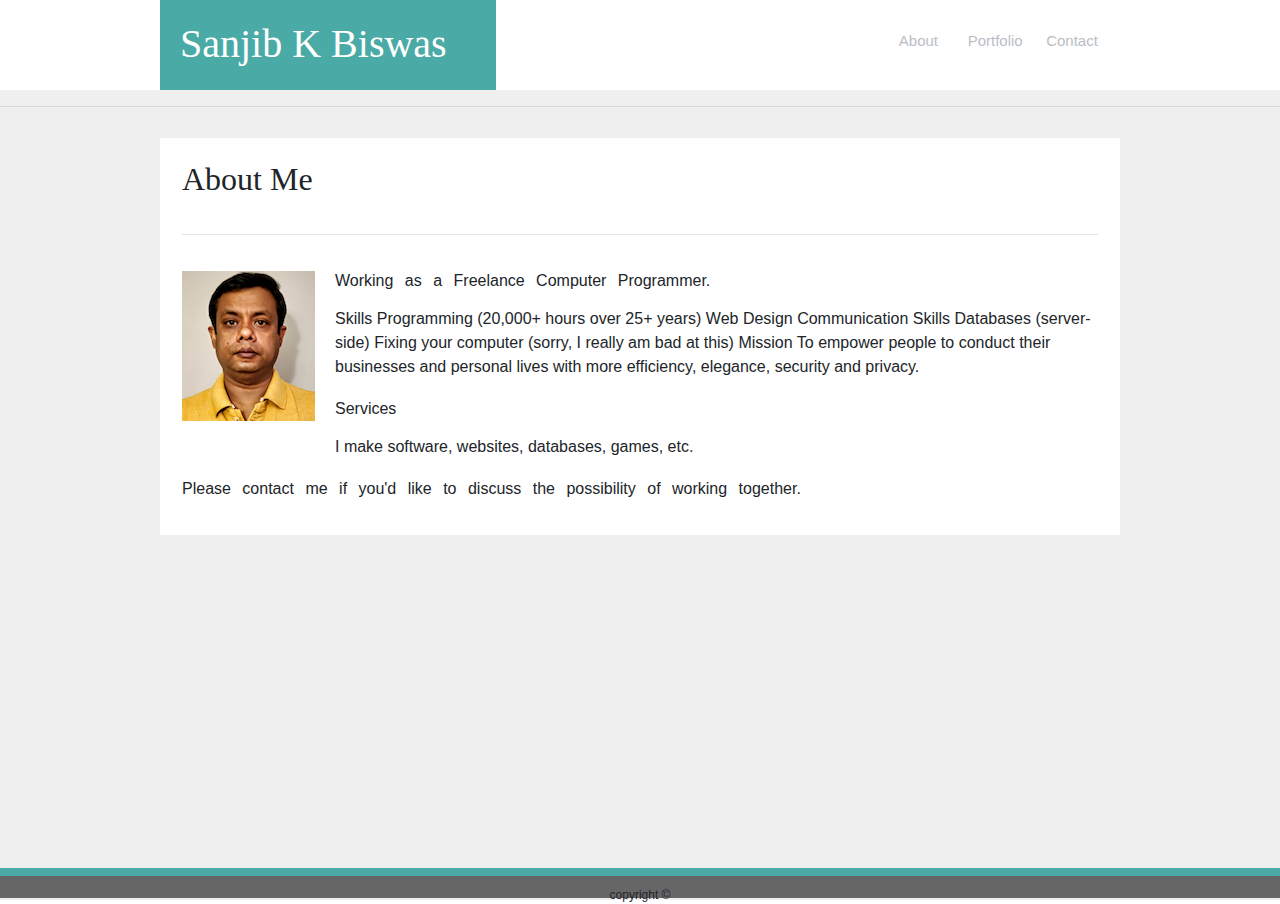
<file: index.html>
<!DOCTYPE html>
<html>
<head>
<meta name="viewport" content="width=device-width, initial-scale=1.0">
<style>
* {
  box-sizing: border-box;
  padding:0;
  margin:0;
}
</style>
<link rel="stylesheet" href="assets/css/style.css">
<link rel="stylesheet" href="https://stackpath.bootstrapcdn.com/bootstrap/4.3.1/css/bootstrap.min.css" integrity="sha384-ggOyR0iXCbMQv3Xipma34MD+dH/1fQ784/j6cY/iJTQUOhcWr7x9JvoRxT2MZw1T" crossorigin="anonymous">

</head>
<body>

<div class="content">
<div class="top">
   <div class="header">
  	<div class="left">
    		<h1>Sanjib K Biswas</h1>
  	</div>

  	<div class="right">
    		<a class="menu" href="index.html">About</a>
    		<a class="menu" href="portfolio.html">Portfolio</a>
    		<a class="menu" href="contact.html">Contact</a>
  	</div>    
  </div>
  
</div>
<hr>

<div class="middle">
  <div class="main">
    <div class="bodycontent">
      <h2>About Me</h2>
	<hr>
      <p><img src="assets/images/sanpic.png" alt="pic" class="imgp">Working as a Freelance Computer Programmer.</p>
        Skills
        Programming (20,000+ hours over 25+ years)
        Web Design
        Communication Skills
        Databases (server-side)
        Fixing your computer (sorry, I really am bad at this)
        Mission
        To empower people to conduct their businesses and personal lives with more efficiency, elegance, security and privacy.
        
        <p>Services</p>
        I make software, websites, databases, games, etc.
        
        <p>Please contact me if you'd like to discuss the possibility of working together.</p>
        
    </div>
  </div>
</div>
</div 

<div class="bottom">
	<div class="footer">
		<div class="copyright">copyright &copy</div>
	</div>
</div>

</body>
</html>
</file>
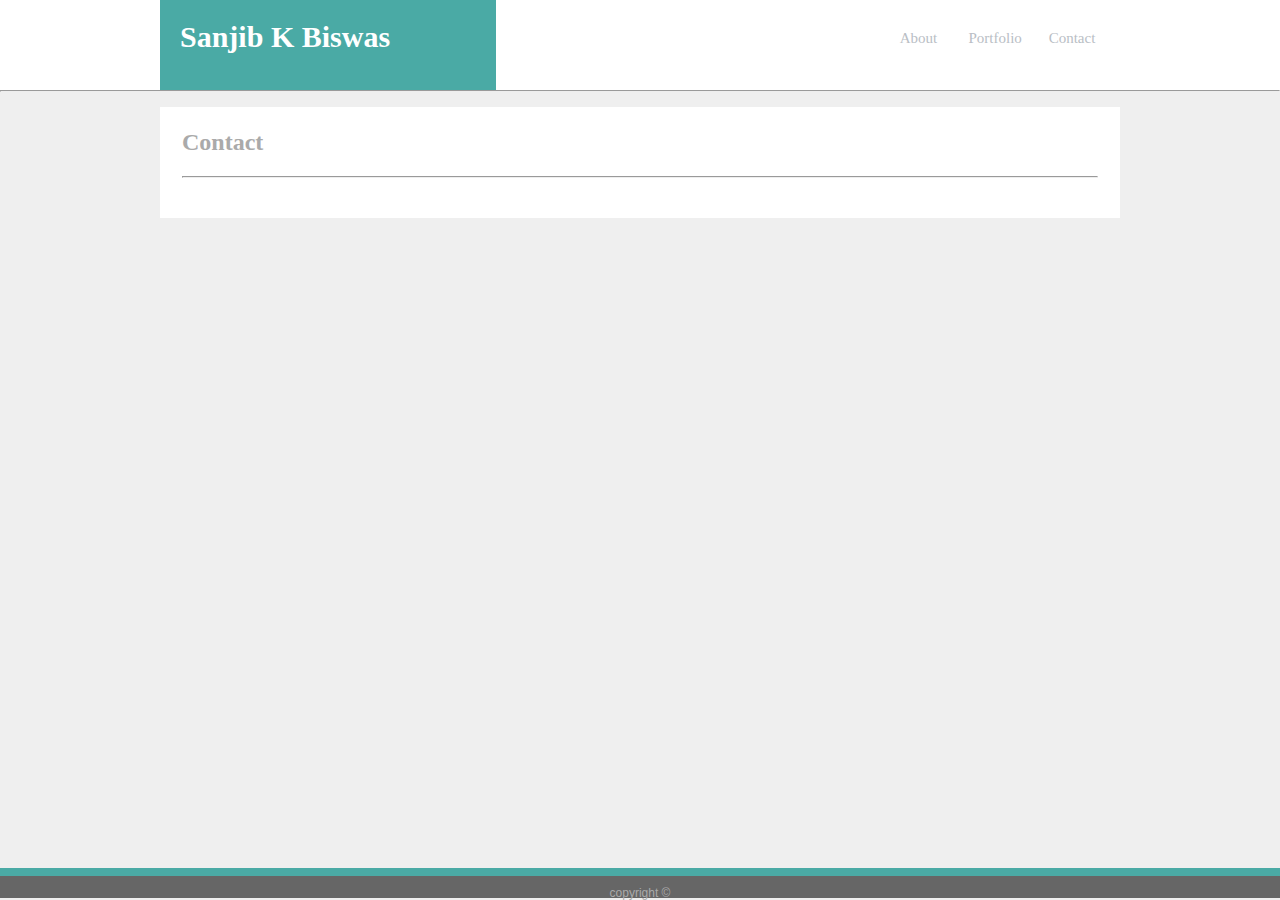
<file: contact.html>
<!DOCTYPE html>
<html>
<head>
<meta name="viewport" content="width=device-width, initial-scale=1.0">
<style>
* {
  box-sizing: border-box;
  padding:0;
  margin:0;
}
</style>
<link rel="stylesheet" href="assets/css/style.css">
</head>
<body>

<div class="content">
<div class="top">
   <div class="header">
  	<div class="left">
    		<h1>Sanjib K Biswas</h1>
  	</div>

  	<div class="right">
    		<a class="menu" href="index.html">About</a>
    		<a class="menu" href="portfolio.html">Portfolio</a>
    		<a class="menu" href="contact.html">Contact</a>
  	</div>    
  </div>
  
</div>
<hr>

<div class="middle">
  <div class="main">
    <div class="bodycontent">
      <h2>Contact</h2>
	<hr>
      <p>


      </p>
    </div>
  </div>
</div>
</div>


<div class="bottom">
	<div class="footer">
		<div class="copyright">copyright &copy</div>
	</div>
</div>

</body>
</html>
</file>
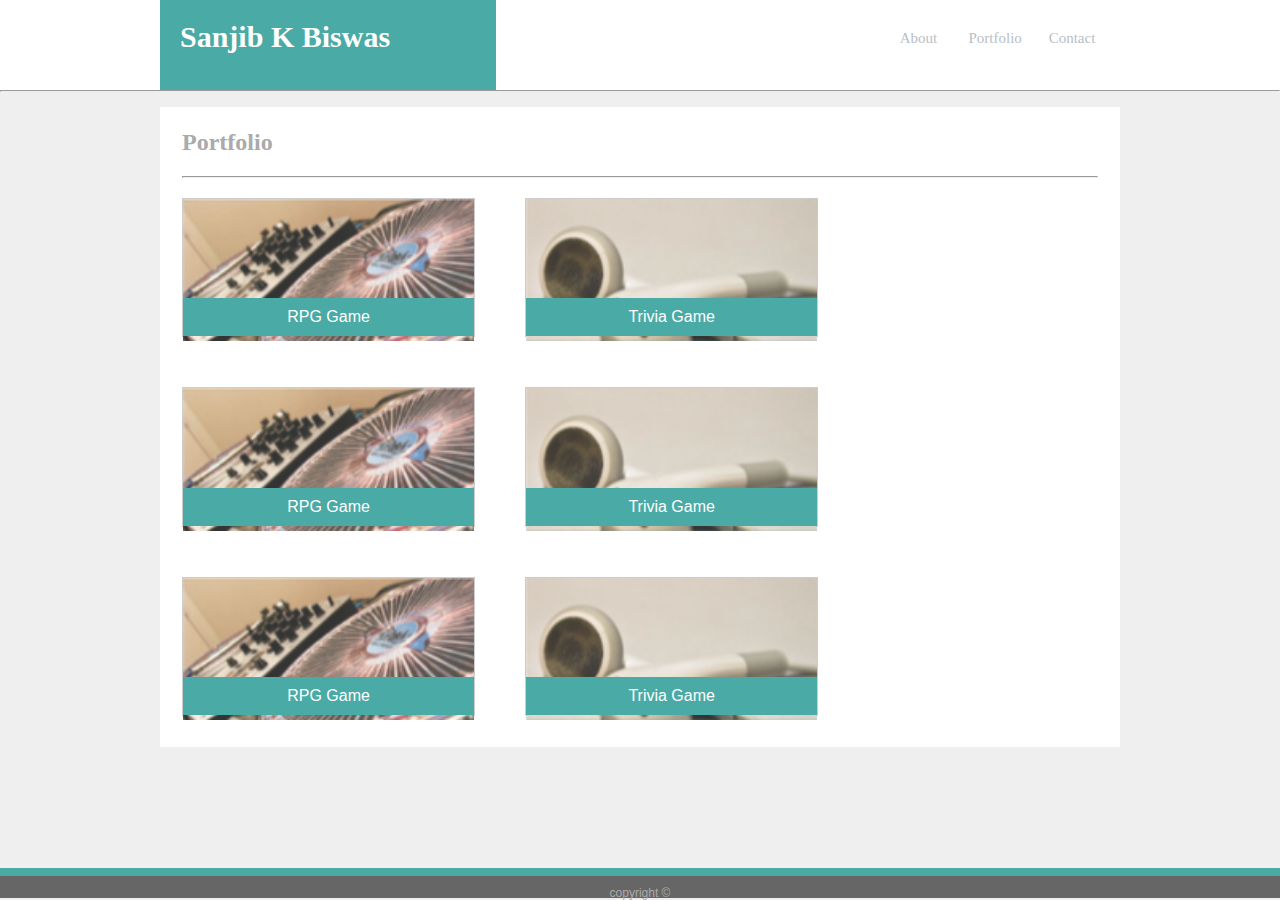
<file: portfolio.html>
<!DOCTYPE html>
<html>
<head>
<meta name="viewport" content="width=device-width, initial-scale=1.0">
<style>
* {
  box-sizing: border-box;
  padding:0;
  margin:0;
}
</style>
<link rel="stylesheet" href="assets/css/style.css">
</head>
<body>

<div class="content">
<div class="top">
   <div class="header">
  	<div class="left">
    		<h1>Sanjib K Biswas</h1>
  	</div>

  	<div class="right">
    		<a class="menu" href="index.html">About</a>
    		<a class="menu" href="portfolio.html">Portfolio</a>
    		<a class="menu" href="contact.html">Contact</a>
  	</div>    
  </div>
  
</div>
<hr>

<div class="middle">
  <div class="mainportfolio">
    <div class="bodycontent">
      <h2>Portfolio</h2>
	<hr>
         <div class="portfolio">
  		<a target="_blank" href="assets/images/RPG Game.png">
    		<img src="assets/images/RPG Game.png" alt="RPG Game" width="600" height="400">
  		</a>
  		<div class="imgcaption">RPG Game</div>
	</div>

        <div class="portfolio">
  		<a target="_blank" href="assets/images/Trivia Game.png">
    		<img src="assets/images/Trivia Game.png" alt="Trivia Game" width="600" height="400">
  		</a>
  		<div class="imgcaption">Trivia Game</div>
	</div>
        <div class="portfolio">
  		<a target="_blank" href="assets/images/RPG Game.png">
    		<img src="assets/images/RPG Game.png" alt="RPG Game" width="600" height="400">
  		</a>
  		<div class="imgcaption">RPG Game</div>
	</div>

        <div class="portfolio">
  		<a target="_blank" href="assets/images/Trivia Game.png">
    		<img src="assets/images/Trivia Game.png" alt="Trivia Game" width="600" height="400">
  		</a>
  		<div class="imgcaption">Trivia Game</div>
	</div>
        <div class="portfolio">
  		<a target="_blank" href="assets/images/RPG Game.png">
    		<img src="assets/images/RPG Game.png" alt="RPG Game" width="600" height="400">
  		</a>
  		<div class="imgcaption">RPG Game</div>
	</div>

        <div class="portfolio">
  		<a target="_blank" href="assets/images/Trivia Game.png">
    		<img src="assets/images/Trivia Game.png" alt="Trivia Game" width="600" height="400">
  		</a>
  		<div class="imgcaption">Trivia Game</div>
	</div>
    </div>
  </div>
</div>
</div>



<div class="bottom">
	<div class="footer">
		<div class="copyright">copyright &copy</div>
	</div>
</div>

</body>
</html>
</file>
<file: assets/css/style.css>
<style>
* {
  box-sizing: border-box;
  padding:0;
  margin:0;
}
html, body {
  height: 100%;
  font-family:Verdana;
  color:#aaaaaa;
  margin: 0;
}
.content {
  min-height: 100%;
  background-color: #efefef;
}
.top{
 text-align:center;
 height: 90px;
 background-color: #ffffff;
}
.middle{
 text-align:center;
 background-color:#efefef;
 padding: 15px 0 55px 0;
 min-height: 100%;

}
.menu {
  float:left;
  width:32%;
  text-align:center;
  color:#b9bec5;
  text-decoration: none;
}
.menu a {
  padding:8px;
  margin-top:7px;
  display:block;
  width:100%;
  color:#b9bec5;
}
.header {
  width:960px;
  margin: 0 auto !important; 
  float: none !important;
  height: 100%;
}
.main {
  width:960px;
  margin: 0 auto !important; 
  float: none !important;
  height: 100%;
  background-color: #ffffff;
  text-align: left;
  padding: 22px 22px 10px 22px;
}
.mainportfolio {
  width:960px;
  margin: 0 auto !important; 
  float: none !important;
  height: 640px;
  background-color: #ffffff;
  text-align: left;
  padding: 22px 22px 10px 22px;
}
.bodycontent{
  padding-bottom: 10px;
  font-family: Ariel, helvetica, nue;
  height:100%;
}
.imgp{
 float: left;
 padding-right: 20px;
 padding-bottom: 20px;
}
.right {  
  width:25%;  
  height: 100%;  
  font-size:15px;
  float: right;
  padding: 30px 0 60px 0;
}

.left {
  background-color:#4aaaa5;
  color: #ffffff;
  width: 35%;
  text-align:left;
  height: 100%;
  padding: 20px 20px 70px 20px;
  font-size:15px;
  float: left;
  font-family: Georgia, Times, Times New Roman, serif;
}
.bottom{
  height: 30px;
  text-align:center;
}
.footer {
  text-align:center;
  height:30px;
  padding-top:10px;
  background-color:#666666;
  border-top: 8px solid #4aaaa5;
  margin-top: -32px;  
}
.copyright{
  font-family: Ariel, Helvetica Neue, Helvetica, sans-serif;
  font-size: 12px;
  text-align: center;
}
.hr{
  height: 10px;
  color: red;/*#d8d8d8;*/
}
p{
  padding-top: 20px;
  word-spacing: 7px;
  line-height: 20px;
}
h2{
  padding-bottom: 20px;
  font-family: Georgia, Times, Times New Roman, serif;
}

div.portfolio {
  margin: 20px 50px 30px 0px;
  border: 1px solid #ccc;
  width: 32%;
  float:left;
}

div.portfolio:hover {
  border: 1px solid #777;
}

div.portfolio img {
  width: 100%;
  height: auto;
}

div.imgcaption {
    margin-top: -47px;
    text-align: center;
    background-color: #4aaaa5;
    position: relative;
    padding: 10px;
    color: #ffffff;
}

@media only screen and (max-width:620px) {
  /* For mobile phones: */
  .menu, .main, .right {
    width:100%;
  }
}
</style>
</file>
